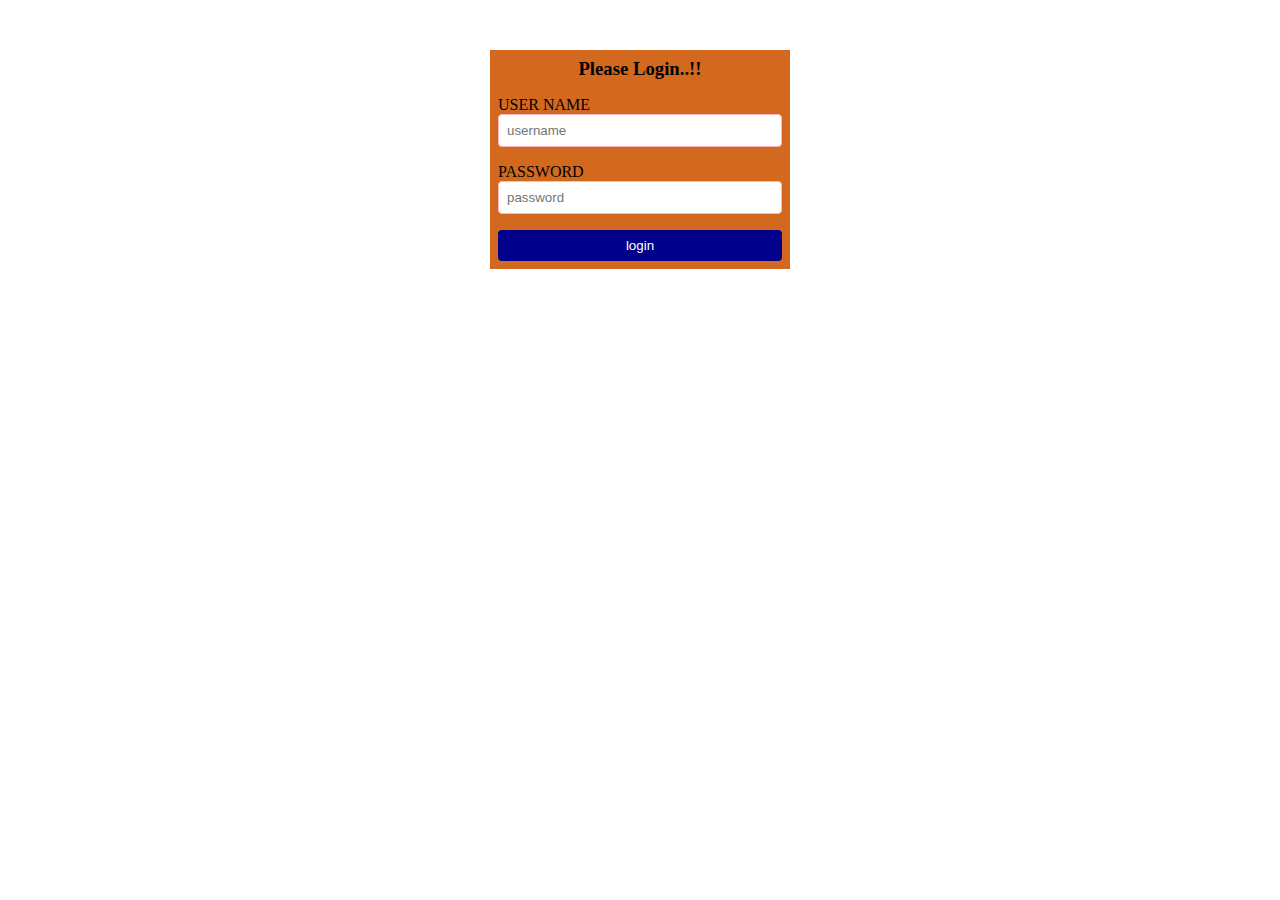
<file: login.html>
<!DOCTYPE html>
<html lang="en">
<head>
    <meta charset="UTF-8">
    <meta http-equiv="X-UA-Compatible" content="IE=edge">
    <meta name="viewport" content="width=device-width, initial-scale=1.0">
    <title>login validation</title>
    <link rel="stylesheet" href="login.css">
    <link href="https://cdn.jsdelivr.net/npm/bootstrap@5.3.0-alpha1/dist/css/bootstrap.min.css" rel="stylesheet" integrity="sha384-GLhlTQ8iRABdZLl6O3oVMWSktQOp6b7In1Zl3/Jr59b6EGGoI1aFkw7cmDA6j6gD" crossorigin="anonymous">
</head>
<body>
  <form action="index.html" class="form-container" onsubmit="return validate()">
    <p id="error"></p>
    <h3>Please Login..!!</h3>
    <div class="form-grp">
        <label for="username">USER NAME</label>
        <br>
        <input type="text" name="username" placeholder="username" id="user">
        <i class="fa fa-times u_times" id="ut"></i>
        <i class="fa fa-check u_check" id="ck"></i>
        </div>

    <div class="form-grp">
            <label for="password">PASSWORD</label>
            <br>
            <input type="text" name="password" placeholder="password" id="pass">
            
            <i class="fa fa-times p_times" id="pt"></i>
            <i class="fa fa-check p_check" id="pk"></i>
            </div>

    <div class="form-grp">
                
                <input type="submit" name="login-btn" value="login">
                </div>
        </form>

    
  <script>
        var user = document.getElementById('user');
        user.addEventListener('keyup',()=>{
            var u_times =document.getElementById('ut');
            var u_check =document.getElementById('ck');
            if(user.value.length == 0 ||user.value.length <5){
                user.style.border = '2px solid green';
                u_times.style.display = 'block';
                u_check.style.display = 'none';
                return false;
            } else {
                user.style.border ='2px solid green';
                u_times.style.display = 'none';
                u_check.style.display = 'block';
            }
        })


        var password = document.getElementById('pass');
        user.addEventListener('keyup',()=>{
            var p_times =document.getElementById('pt');
            var p_check =document.getElementById('pk');
            if(password.value.length == 0 ||password.value.length <5){
                user.style.border = '2px solid green';
                p_times.style.display = 'block';
                p_check.style.display = 'none';
                return false;
            } else {
                password.style.border ='2px solid green';
                p_times.style.display = 'none';
                p_check.style.display = 'block';
            }
        })

        function validate(){
            if(user.value == 0||user.value.length<5){
                document.getElementById('error').innerHTML="user name must be greater than 5 characters.";
                return false;
            }else if (pass.value == 0 || pass.value.length <4){
                document.getElementById('error').innerHTML="password length should be more than 4 characters. ";
                return false;
            } else {
                alert("login successfully");
            }

            }

            
        
  </script>  
</body>
</html>
</file>
<file: login.css>
*{
    box-sizing:  border-box;
    padding: 0;
    margin: 0;
}

.form-container{
    background-color: chocolate;
    width: 300px;
    margin: 50px auto;
    box-shadow: 0px 3px 7px 3px rgba(red, green, blue, alpha);
}

.form-container h3{
    text-align: center;
    padding: 8px;
}

.form-grp{
    padding: 8px;
    position: relative;
}

input[type=text], input[type=password]{
    padding: 8px;
    width: 100%;
    border: 1px solid lightpink;
    border-radius: 4px;
}

input[type=text]:focus,input[type=password]:focus {
outline: 0;
}

input[type=submit]{
    background-color: darkblue;
    width: 100%;
    color: white;
    border-radius: 4px;
    cursor: pointer;
    padding: 8px;
    border: none;
}

.form-grp .fa{
    position: absolute;
    top: 50%;
    right:8%;
    display:none;
}

.fa-times {
    color:red;
}

.fa check {
    color:gren;
}
</file>
